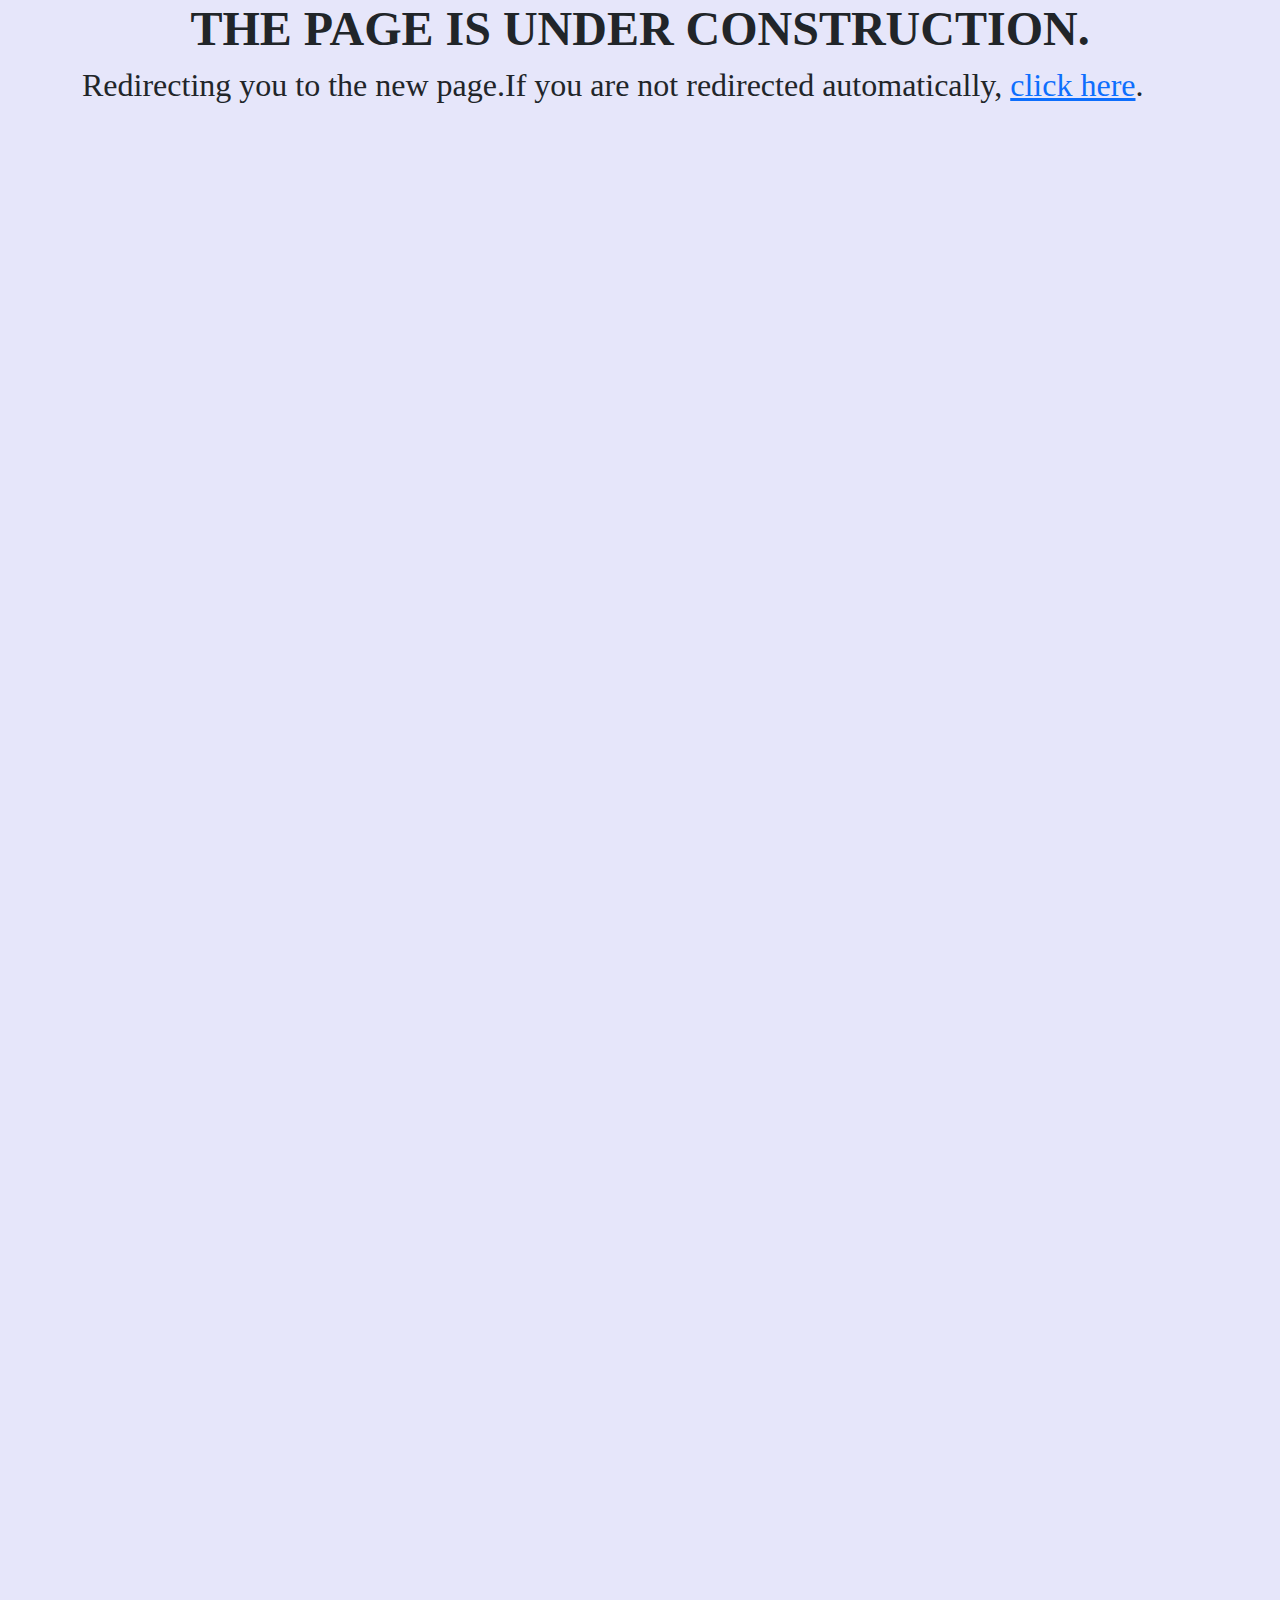
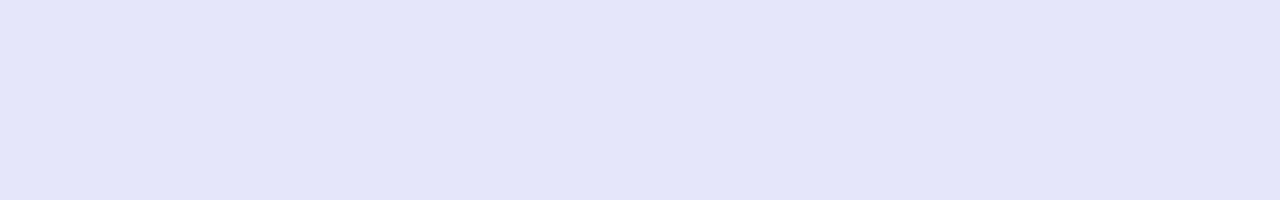
<file: construction.html>
<!DOCTYPE html>
<html lang="en">

<head>
    <meta charset="UTF-8">
    <meta name="viewport" content="width=device-width, initial-scale=1.0">
    <meta http-equiv="refresh" content="3;url=index.html">
    <title>Redirecting...</title>
    <link href="https://cdn.jsdelivr.net/npm/bootstrap@5.3.3/dist/css/bootstrap.min.css" rel="stylesheet"
        integrity="sha384-QWTKZyjpPEjISv5WaRU9OFeRpok6YctnYmDr5pNlyT2bRjXh0JMhjY6hW+ALEwIH" crossorigin="anonymous">
    <link rel="stylesheet" href="css/style.css">
</head>

<body class="construction-page">
    <div class="container">
    <h1 class="construction">THE PAGE IS UNDER CONSTRUCTION.</h1>
    <h2>Redirecting you to the new page.If you are not redirected automatically, <a href="index.html">click here</a>.</h2>
    </div>
</body>

</html>
</file>
<file: css/style.css>
* {
    box-sizing: border-box;
}

#nav-bar {
    font-family: "Bebas Neue", serif;
    position: sticky;
    top: 0;
    z-index: 10;
}

body {
    font-family: "Poppins", serif;
    height: 200vh;
}

.navbar {
    background-image: linear-gradient(to right, #00d4ff, #4b36a1);
    padding: 0;
    /* border-bottom: 2px solid white; */
}

.navbar-nav li {
    padding: 0 15px;
    transition: border-bottom 0.3s ease;
    border-bottom: 2px solid transparent;
}

.navbar-nav li:hover {
    padding: 0 15px;
    border-bottom: 2px solid white;
    transition: border-bottom 0.3s ease;
}

.navbar-nav li a {
    color: #fff;
    font-size: larger;
    letter-spacing: 1.5px;
}

.navbar-toggler-icon {
    background-image: url("data:image/svg+xml,%3Csvg xmlns='http://www.w3.org/2000/svg' fill='%23FFFFFF' viewBox='0 0 30 30'%3E%3Cpath stroke='rgba(255, 255, 255, 0.5)' stroke-width='2' d='M4 7h22M4 15h22M4 23h22'/%3E%3C/svg%3E");
}

/* Banner section */

#banner {
    background-image: linear-gradient(to right, #00d4ff, #4b36a1);
    color: #fff;
    padding-top: 5%;
}

.promo-title {
    font-size: 40px;
    font-weight: 600;
    margin-top: 50px;
    font-family: "Bebas Neue", serif;
}

.bottom-img {
    width: 100%;
}

/* Services */

#services {
    padding: 80px 0;
}

.service-img {
    width: 200px;
    margin-top: 20px;
}

.services {
    padding: 20px;
}

/* About us */

.title::before {
    content: '';
    background-color: #4b36a1;
    height: 5px;
    width: 200px;
    margin-left: auto;
    margin-right: auto;
    display: block;
    transform: translateY(63px);
}

#about-us {
    background-color: #f8f9fa;
    padding-bottom: 50px;
    padding-top: 50px;
    /* margin: 50px 0px; */
}

.about-title {
    font-size: 40px;
    font-weight: 600;
    margin-top: 8%;
}

.about-us ul li {
    margin: 10px 0;
}

.about-us ul {
    margin-left: 20px;
}

.footer {
    font-family: "Poppins", serif;
    background-image: linear-gradient(to right, #00d4ff, #4b36a1);
}

.footer a{
    text-decoration: none;
    color: white;
}

.footer h6 a {
    cursor: pointer;
}

.footer a:hover{
    text-decoration: none;
    color: black;
}

.product-card {
    margin: 10px 10px;
}

.construction {
    text-align: center;
    font-weight: 600;
    font-family: "Poppins", serif;
    font-size: 48px;
    justify-content: center;
}

.construction-page {
    background-color: lavender
    ;
}
</file>
